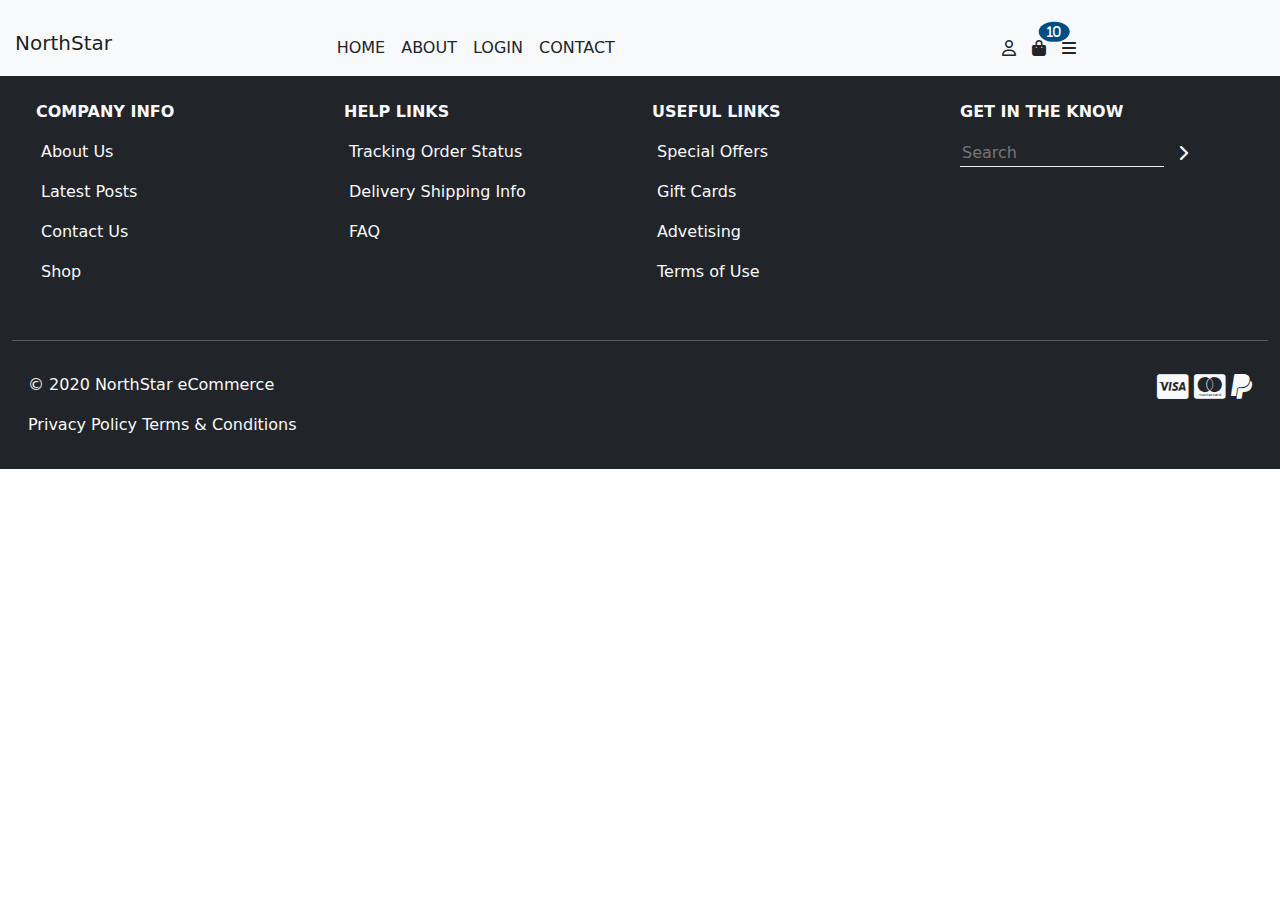
<file: index.html>
<!DOCTYPE html>
<html lang="en">
  <head>
    <meta charset="UTF-8" />
    <meta name="viewport" content="width=device-width, initial-scale=1.0" />
    <title>NorthStar</title>
    <!-- bootstrap icons -->
    <link rel="stylesheet" href="resources/css/bootstrap.min.css" />
    <!-- link for icons -->
    <link
      rel="stylesheet"
      href="https://cdnjs.cloudflare.com/ajax/libs/font-awesome/6.5.1/css/all.min.css"
    />
    <!-- myown css stylesheet -->
    <link rel="stylesheet" href="resources/css/style.css" />
  </head>

  <body>
    <div id="root" class="container-fluid">
      <!-- nav -->
      <div class="row">
        <nav class="navbar navbar-expand-lg bg-light col-12">
          <div class="container-fluid">
            <a class="navbar-brand">NorthStar</a>
            <button
              class="navbar-toggler"
              type="button"
              data-bs-toggle="collapse"
              data-bs-target="#navbarSupportedContent"
              aria-controls="navbarSupportedContent"
              aria-expanded="false"
              aria-label="Toggle navigation"
            >
              <span class="navbar-toggler-icon"></span>
            </button>
            <div
              class="collapse navbar-collapse justify-content-around"
              id="navbarSupportedContent"
            >
              <ul id="links" class="navbar-nav"></ul>
              <ul class="navbar-nav">
                <li class="nav-item">
                  <a
                    class="nav-link link text-dark fa-regular fa-user"
                    aria-current="page"
                    href="home"
                  >
                  </a>
                </li>
                <li class="nav-item">
                  <a
                    class="nav-link link text-dark position-relative fa-solid fa-bag-shopping"
                    aria-current="page"
                    href="home"
                  >
                  <span
                    id="badge-span-header"
                    class="position-absolute top-0 start-100 translate-middle badge rounded-circle"
                  >
                    10
                    <span class="visually-hidden">unread messages</span>
                  </span>
                  </a>
                  
                </li>
                <li class="nav-item">
                  <a
                    class="nav-link link text-dark fa-solid fa-bars"
                    aria-current="page"
                    href="home"
                  >
                  </a>
                </li>
              </ul>
            </div>
          </div>
        </nav>
      </div>
    </div>

    <!-- app -->
    <div id="app" class="app"></div>

    <div class="container-fluid">
      <!-- footer -->
      <div class="row">
        <footer class="col-12 bg-dark text-light">
          <div class="row p-4">
            <div class="col-12 col-sm-6 col-md-6 col-lg-3">
              <p class="header-link-home">COMPANY INFO</p>
              <p><a class="nav-link link link-home" href="home">About Us</a></p>
              <p>
                <a class="nav-link link link-home" href="home">Latest Posts</a>
              </p>
              <p>
                <a class="nav-link link link-home" href="home">Contact Us</a>
              </p>
              <p><a class="nav-link link link-home" href="home">Shop</a></p>
            </div>
            <div class="col-12 col-sm-6 col-md-6 col-lg-3">
              <p class="header-link-home">HELP LINKS</p>
              <p>
                <a class="nav-link link link-home" href="home"
                  >Tracking Order Status</a
                >
              </p>
              <p>
                <a class="nav-link link link-home" href="home"
                  >Delivery Shipping Info</a
                >
              </p>
              <p><a class="nav-link link link-home" href="home">FAQ</a></p>
            </div>
            <div class="col-12 col-sm-6 col-md-6 col-lg-3">
              <p class="header-link-home">USEFUL LINKS</p>
              <p>
                <a class="nav-link link link-home" href="home"
                  >Special Offers</a
                >
              </p>
              <p>
                <a class="nav-link link link-home" href="home">Gift Cards</a>
              </p>
              <p>
                <a class="nav-link link link-home" href="home">Advetising</a>
              </p>
              <p>
                <a class="nav-link link link-home" href="home">Terms of Use</a>
              </p>
            </div>
            <div class="col-12 col-sm-6 col-md-6 col-lg-3">
              <p class="header-link-home">GET IN THE KNOW</p>
              <form class="d-flex" role="search">
                <input
                  class="me-2"
                  id="search-inpt-home"
                  type="search"
                  placeholder="Search"
                  aria-label="Search"
                />
                <button id="search-btn-home" type="submit">
                  <i class="fa-solid fa-chevron-right"></i>
                </button>
              </form>
            </div>
          </div>
          <hr />
          <div class="row p-3">
            <div class="col-6">
              <p>&#169; 2020 NorthStar eCommerce</p>
              <p>Privacy Policy Terms & Conditions</p>
            </div>
            <div class="col-6 text-end">
              <i class="fa-brands fa-cc-visa fs-3"></i>
              <i class="fa-brands fa-cc-mastercard fs-3"></i>
              <i class="fa-brands fa-paypal fs-3"></i>
            </div>
          </div>
        </footer>
      </div>
    </div>
    <script src="resources/js/bootstrap.min.js"></script>
    <script src="resources/js/router.js"></script>
  </body>
</html>
</file>
<file: resources/css/style.css>
/* css for contact page */
.contact-bg {
  background-image: url("../images/banners/401ee6dd7cb8b32f35703f88f482980a.jpeg");
  background-size: 100% 100%;
  background-attachment: fixed;
  height: 50vh;
}
/* css for contact page */

/* css for home page */
#search-inpt-home {
  border: none !important;
  border-bottom: 1px solid #eee !important;
  outline: none !important;
  background-color: transparent;
  color: white;
}

#search-btn-home {
  border: none !important;
  outline: none !important;
  background-color: transparent;
  color: white;
}

.link-home {
  margin-left: 5px !important;
}

.header-link-home {
  font-weight: bold;
}
#app {
  /* height: 100vh; */
}

.navbar div {
  /* top left bottom right   */
  padding: 10px 5px 0px 15px;
}

.active {
  color: #024e82 !important;
  font-weight: bold !important;
}

#img-home {
  background-image: url("../images/home-main.jpeg");
  background-position: center;
  background-size: cover;
  min-height: 500px;
  max-height: 600px;
}

#badge-span-header {
  background-color: #024e82 !important;
}
/* css for home page */

/* css for common */

.color-text-website {
  color: #024e82 !important;
}
.bg-website {
  background-color: #024e82 !important;
}
/* css for common  */
</file>
